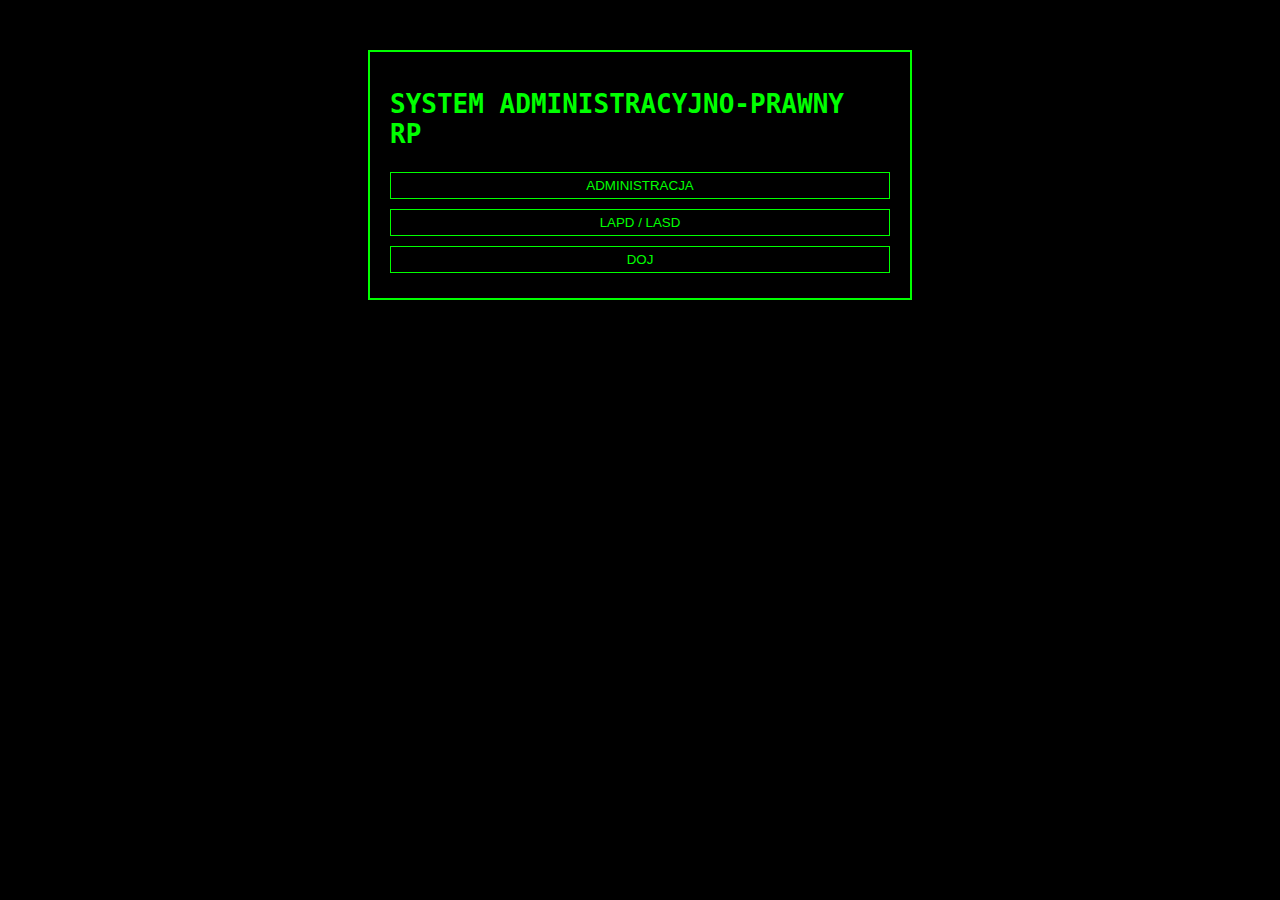
<file: index.html>
<!DOCTYPE html>
<html lang="pl">
<head>
  <meta charset="UTF-8">
  <title>System RP</title>
  <link rel="stylesheet" href="style.css">
</head>
<body>

<div class="terminal">
  <h1>SYSTEM ADMINISTRACYJNO-PRAWNY RP</h1>

  <button onclick="location.href='admin.html'">ADMINISTRACJA</button>
  <button onclick="location.href='lapd.html'">LAPD / LASD</button>
  <button onclick="location.href='doj.html'">DOJ</button>
</div>

</body>
</html>
</file>
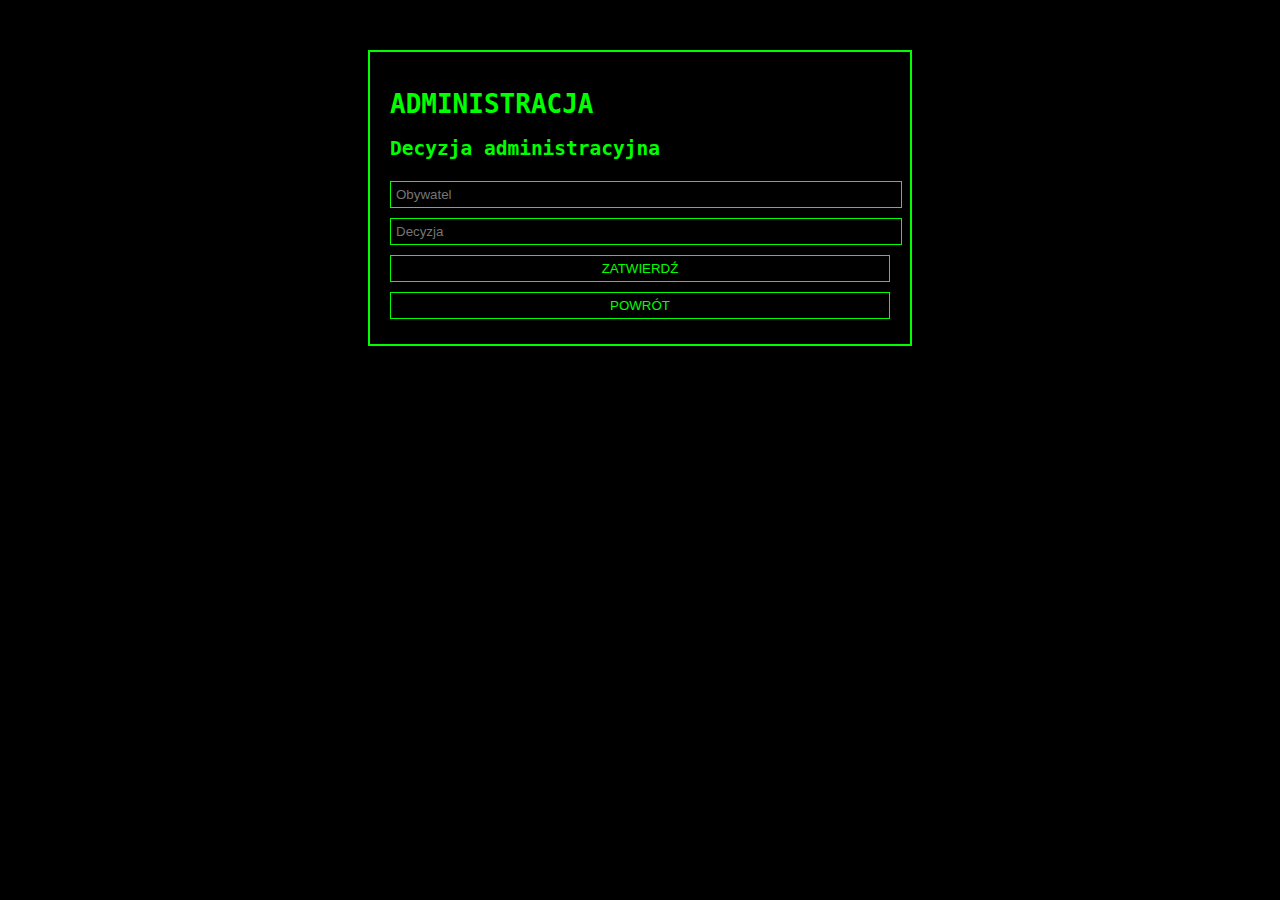
<file: admin.html>
<!DOCTYPE html>
<html lang="pl">
<head>
  <meta charset="UTF-8">
  <title>Administracja</title>
  <link rel="stylesheet" href="style.css">
</head>
<body>

<div class="terminal">
  <h1>ADMINISTRACJA</h1>

  <h2>Decyzja administracyjna</h2>
  <input id="admin_obywatel" placeholder="Obywatel">
  <input id="admin_decyzja" placeholder="Decyzja">
  <button onclick="wyslijAdmin()">ZATWIERDŹ</button>

  <button onclick="location.href='index.html'">POWRÓT</button>
</div>

<script src="script.js"></script>
</body>
</html>
</file>
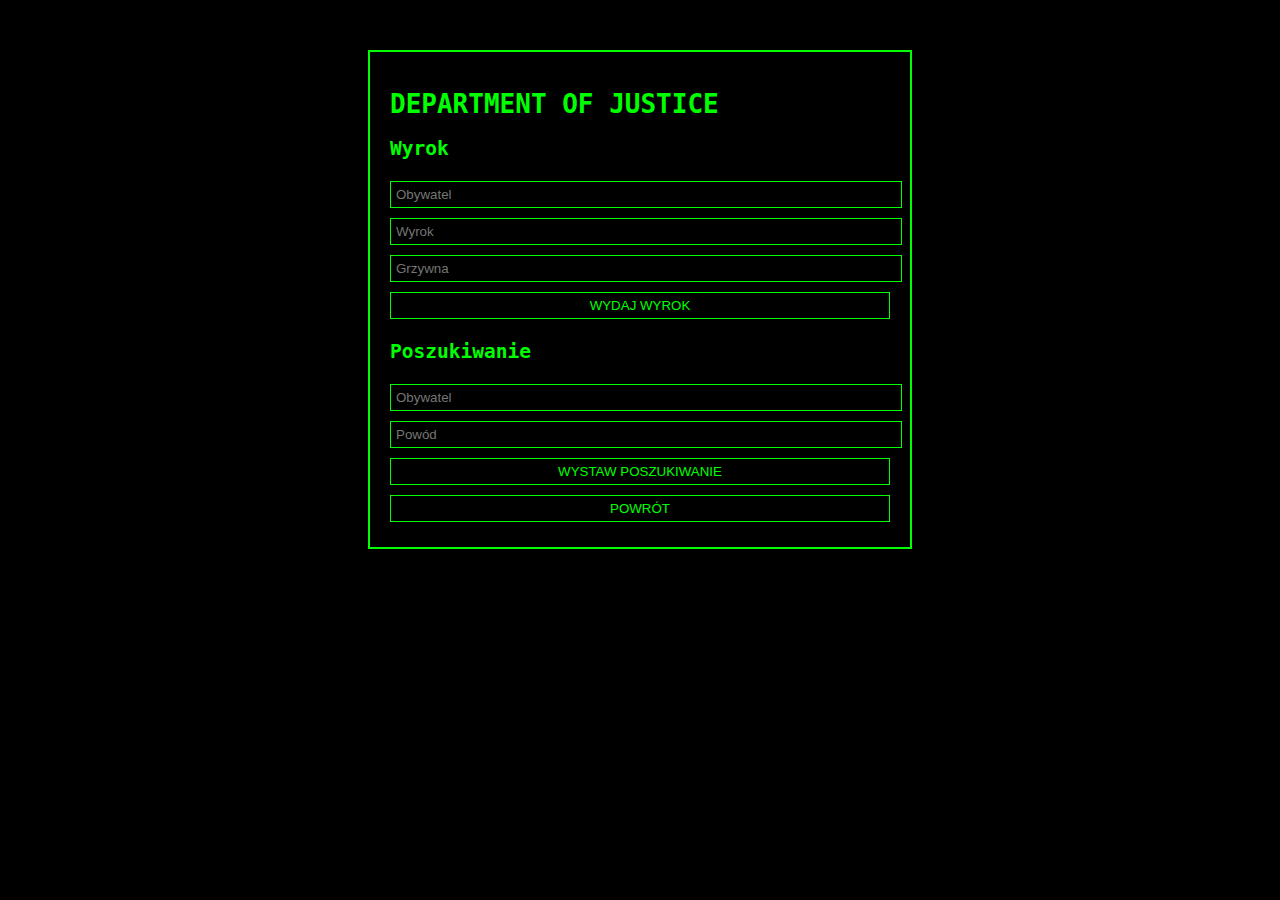
<file: doj.html>
<!DOCTYPE html>
<html lang="pl">
<head>
  <meta charset="UTF-8">
  <title>DOJ</title>
  <link rel="stylesheet" href="style.css">
</head>
<body>

<div class="terminal">
  <h1>DEPARTMENT OF JUSTICE</h1>

  <h2>Wyrok</h2>
  <input id="doj_obywatel" placeholder="Obywatel">
  <input id="doj_wyrok" placeholder="Wyrok">
  <input id="doj_grzywna" placeholder="Grzywna">
  <button onclick="wyslijWyrokDOJ()">WYDAJ WYROK</button>

  <h2>Poszukiwanie</h2>
  <input id="doj_posz_obywatel" placeholder="Obywatel">
  <input id="doj_posz_powod" placeholder="Powód">
  <button onclick="wyslijPoszDOJ()">WYSTAW POSZUKIWANIE</button>

  <button onclick="location.href='index.html'">POWRÓT</button>
</div>

<script src="script.js"></script>
</body>
</html>
</file>
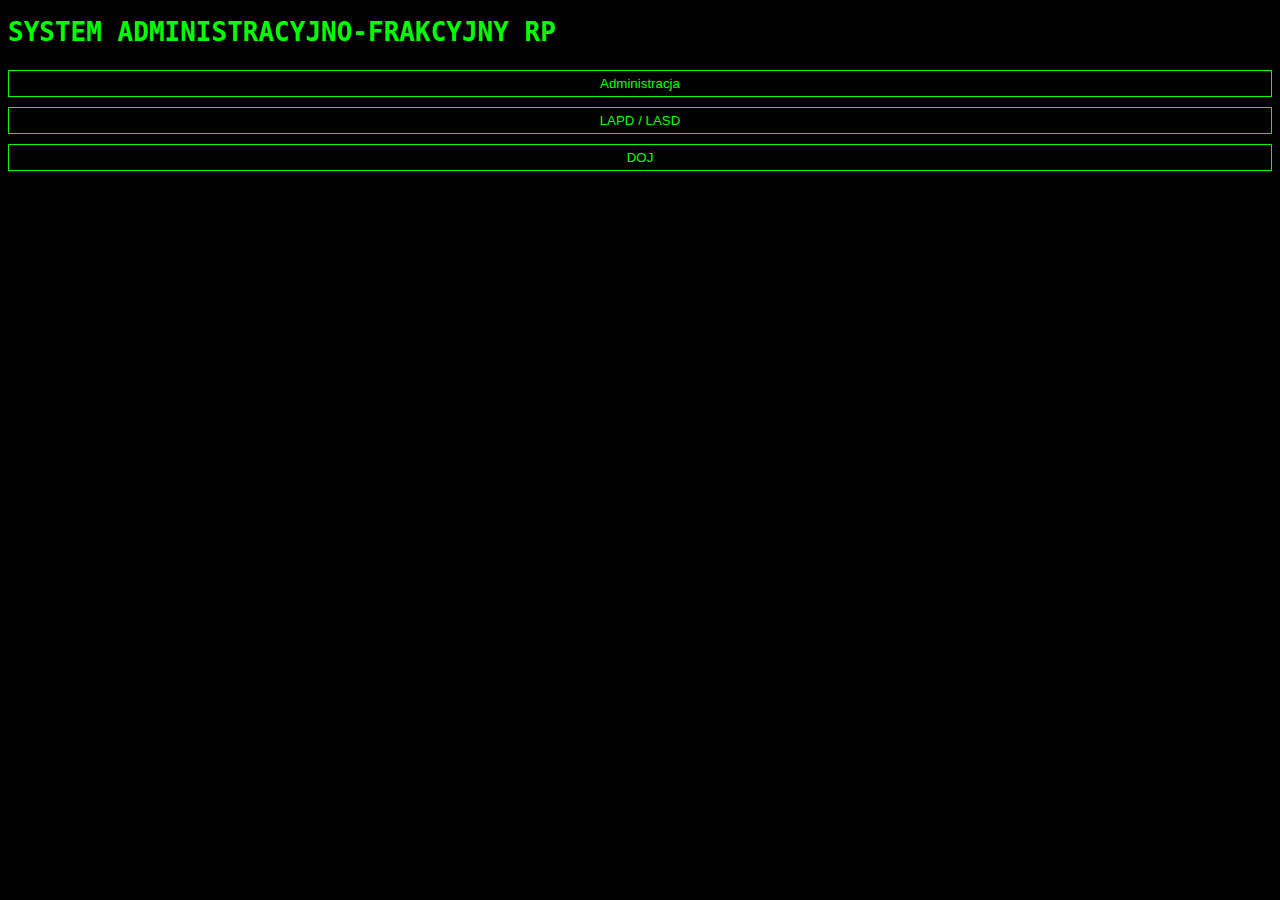
<file: indeks.html>
<!DOCTYPE html>
<html lang="pl">
<head>
  <meta charset="UTF-8">
  <title>System RP</title>
  <link rel="stylesheet" href="style.css">
</head>
<body>
<div class="container">
  <h1 class="title">SYSTEM ADMINISTRACYJNO-FRAKCYJNY RP</h1>
  <div class="menu">
    <button onclick="location.href='admin.html'">Administracja</button>
    <button onclick="location.href='lapd.html'">LAPD / LASD</button>
    <button onclick="location.href='doj.html'">DOJ</button>
  </div>
</div>
</body>
</html>
</file>
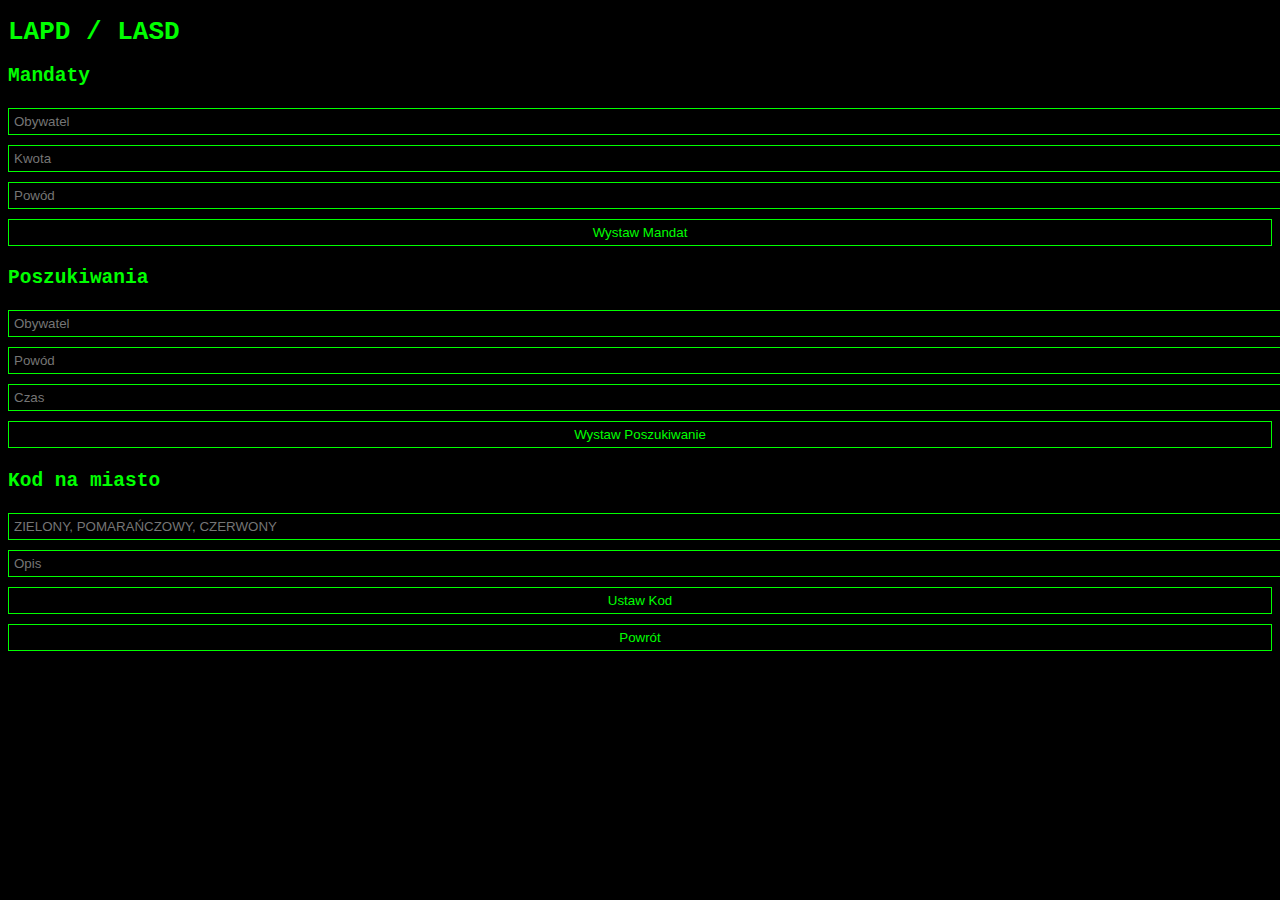
<file: lapd.html>
<!DOCTYPE html>
<html lang="pl">
<head>
  <meta charset="UTF-8">
  <title>LAPD / LASD</title>
  <link rel="stylesheet" href="style.css">
</head>
<body>
<div class="container">
  <h1>LAPD / LASD</h1>

  <section>
    <h2>Mandaty</h2>
    <input id="mandat_obywatel" placeholder="Obywatel">
    <input id="mandat_kwota" placeholder="Kwota">
    <input id="mandat_powod" placeholder="Powód">
    <button onclick="wyslijMandat()">Wystaw Mandat</button>
  </section>

  <section>
    <h2>Poszukiwania</h2>
    <input id="posz_obywatel" placeholder="Obywatel">
    <input id="posz_powod" placeholder="Powód">
    <input id="posz_czas" placeholder="Czas">
    <button onclick="wyslijPoszukiwanie()">Wystaw Poszukiwanie</button>
  </section>

  <section>
    <h2>Kod na miasto</h2>
    <input id="kod_nazwa" placeholder="ZIELONY, POMARAŃCZOWY, CZERWONY">
    <input id="kod_opis" placeholder="Opis">
    <button onclick="wyslijKod()">Ustaw Kod</button>
  </section>
  
  <button class="back" onclick="location.href='index.html'">Powrót</button>
</div>
<script src="script.js"></script>
</body>
</html>
</file>
<file: style.css>
body {
  background: black;
  color: #00ff00;
  font-family: monospace;
}

.terminal {
  width: 500px;
  margin: auto;
  margin-top: 50px;
  border: 2px solid #00ff00;
  padding: 20px;
}

input, button {
  width: 100%;
  margin: 5px 0;
  background: black;
  color: #00ff00;
  border: 1px solid #00ff00;
  padding: 5px;
}

button:hover {
  background: #00ff00;
  color: black;
}
</file>
